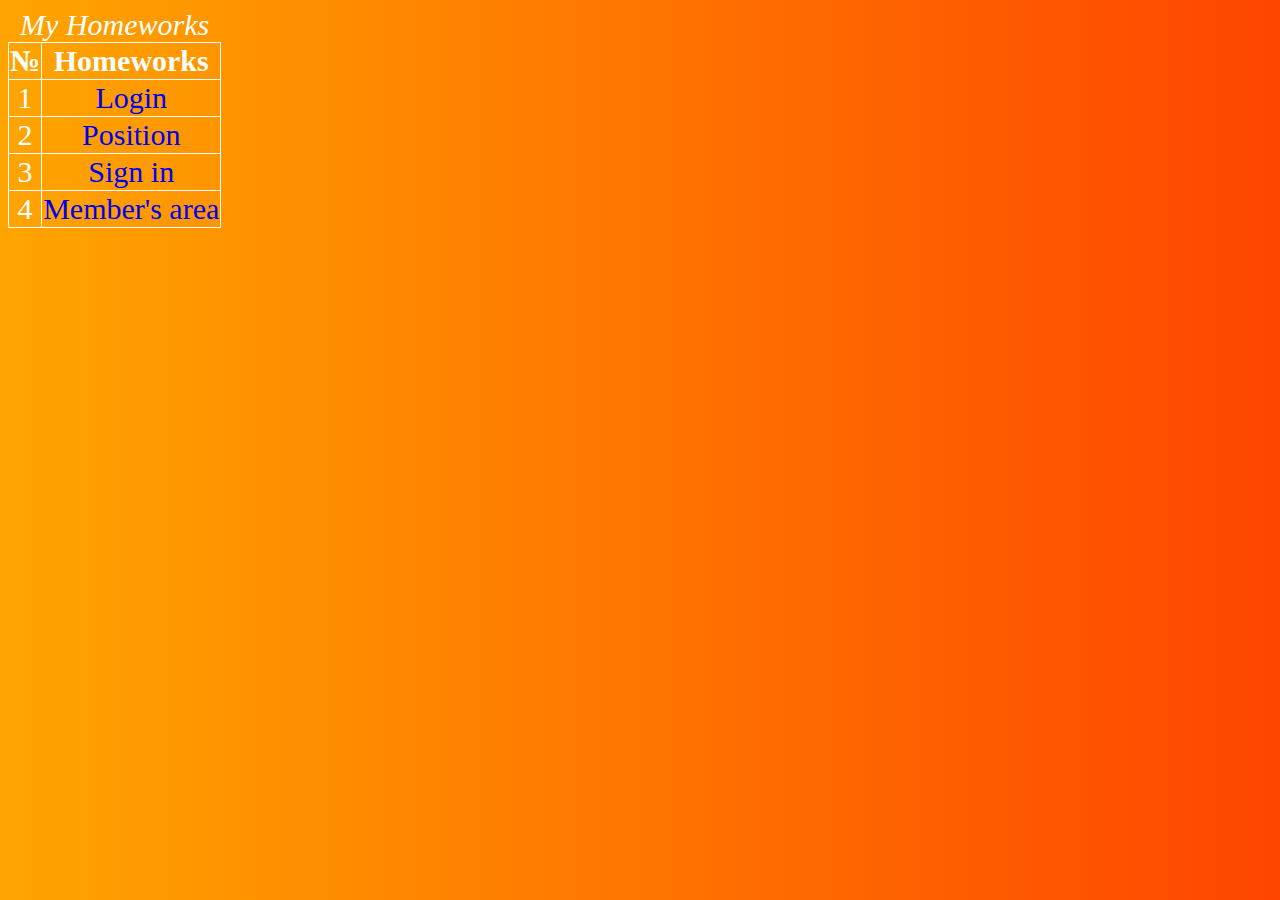
<file: index.html>
<!DOCTYPE html>
<html lang="en">
<head>
    <meta charset="UTF-8">
    <meta http-equiv="X-UA-Compatible" content="IE=edge">
    <meta name="viewport" content="width=device-width, initial-scale=1.0">
    <title>Homework</title>
    <style>
        body{
            background: linear-gradient(to right, orange, orangered);
            color: white;
        }
        table, th, td{
            border: 1px solid white;
            border-collapse: collapse;
            text-align: center;
            font-size: 30px;
        }
        caption{
            font-size: 30px;
            font-style: italic;
        }
        a{
            text-decoration: none;
        }
    </style>
</head>
<body>
    <table>
        <caption>My Homeworks</caption>
        <thead>
            <tr>
                <th>№</th>
                <th>Homeworks</th>
            </tr>
        </thead>
        <tbody>
            <tr>
                <td>1</td>
                <td> <a href="login.html">Login</a> </td>
            </tr>
            <tr>
                <td>2</td>
                <td> <a href="position.html">Position</a> </td>
            </tr>
            <tr>
                <td>3</td>
                <td><a href="sign.html">Sign in</a> </td>
            </tr>
            <tr>
                <td>4</td>
                <td><a href="member.html">Member's area</a> </td>
            </tr>
        </tbody>
    </table>
</body>
</html>
</file>
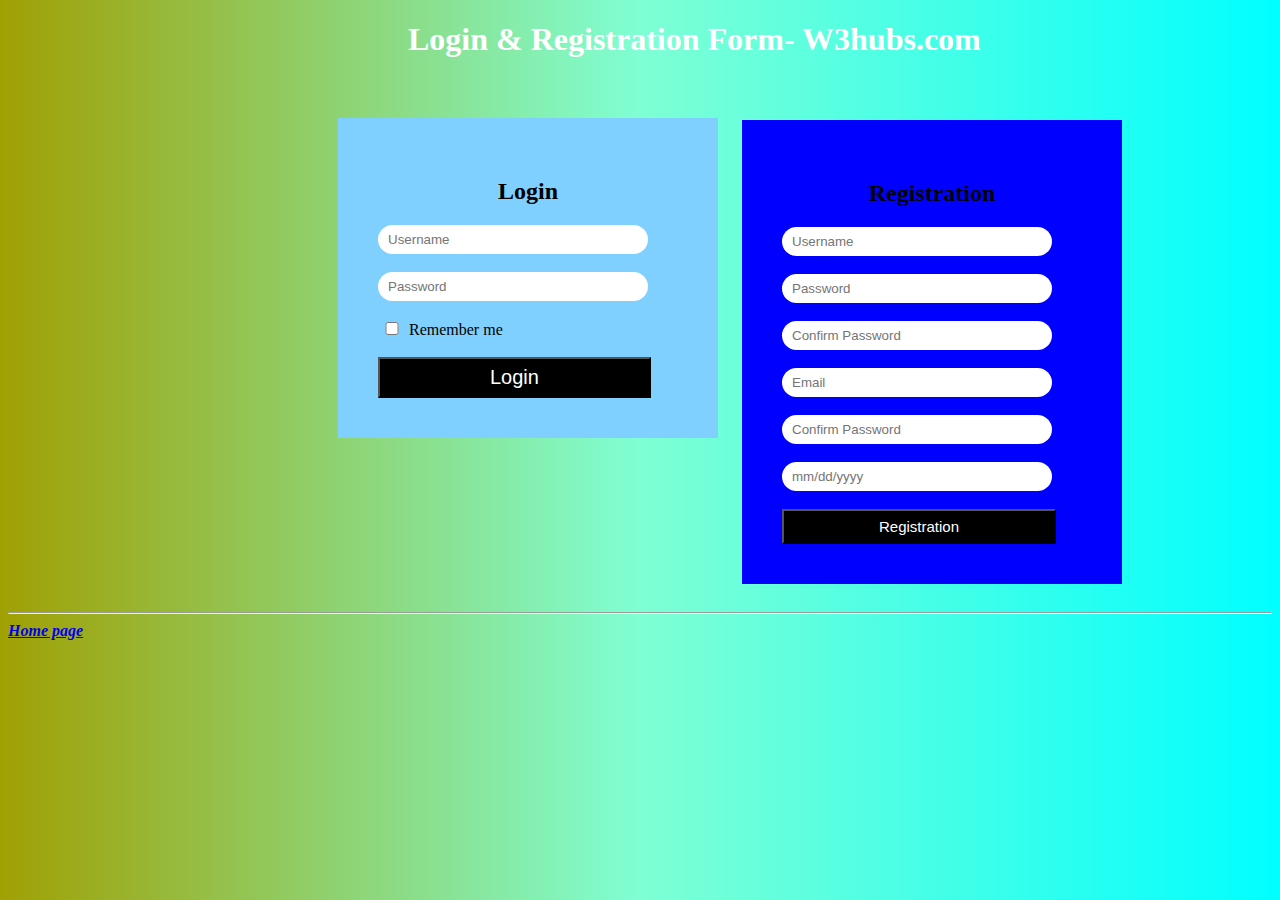
<file: login.html>
<!DOCTYPE html>
<html lang="en">
<head>
    <meta charset="UTF-8">
    <meta http-equiv="X-UA-Compatible" content="IE=edge">
    <meta name="viewport" content="width=device-width, initial-scale=1.0">
    <link rel="stylesheet" href="login.css">
    <title>Classwork</title>
</head>
<body>
    <h1>Login & Registration Form- W3hubs.com</h1>
    <div class="login">
        <form action="">
            <h2>Login</h2>
            <input type="text" placeholder="Username" >
            <br><br>
            <input type="password" name="" id="" placeholder="Password" >
            <br><br>
            <input class="checkbox" type="checkbox" name="" id=""> Remember me 
            <br><br>
            <button class="a1">Login</button>
        </form>
    </div>
    <div class="registration">
        <h2>Registration</h2>
        <input type="text" placeholder="Username" >
        <br><br>
        <input type="password" name="" id="" placeholder="Password" >
        <br><br>
        <input type="password" name="" id="" placeholder="Confirm Password" >
        <br><br>
        <input type="email" name="" placeholder="Email" id="">
        <br><br>
        <input type="password" name="" id="" placeholder="Confirm Password" >
        <br><br>
        <input placeholder="mm/dd/yyyy" class="date" type="text" name="" id="">
        <br><br>
        <button class="b1" >Registration</button>
    </div>
    <br><br><hr>
    <b><em><a href="index.html">Home page</a></em></b>
</body>
</html>
</file>
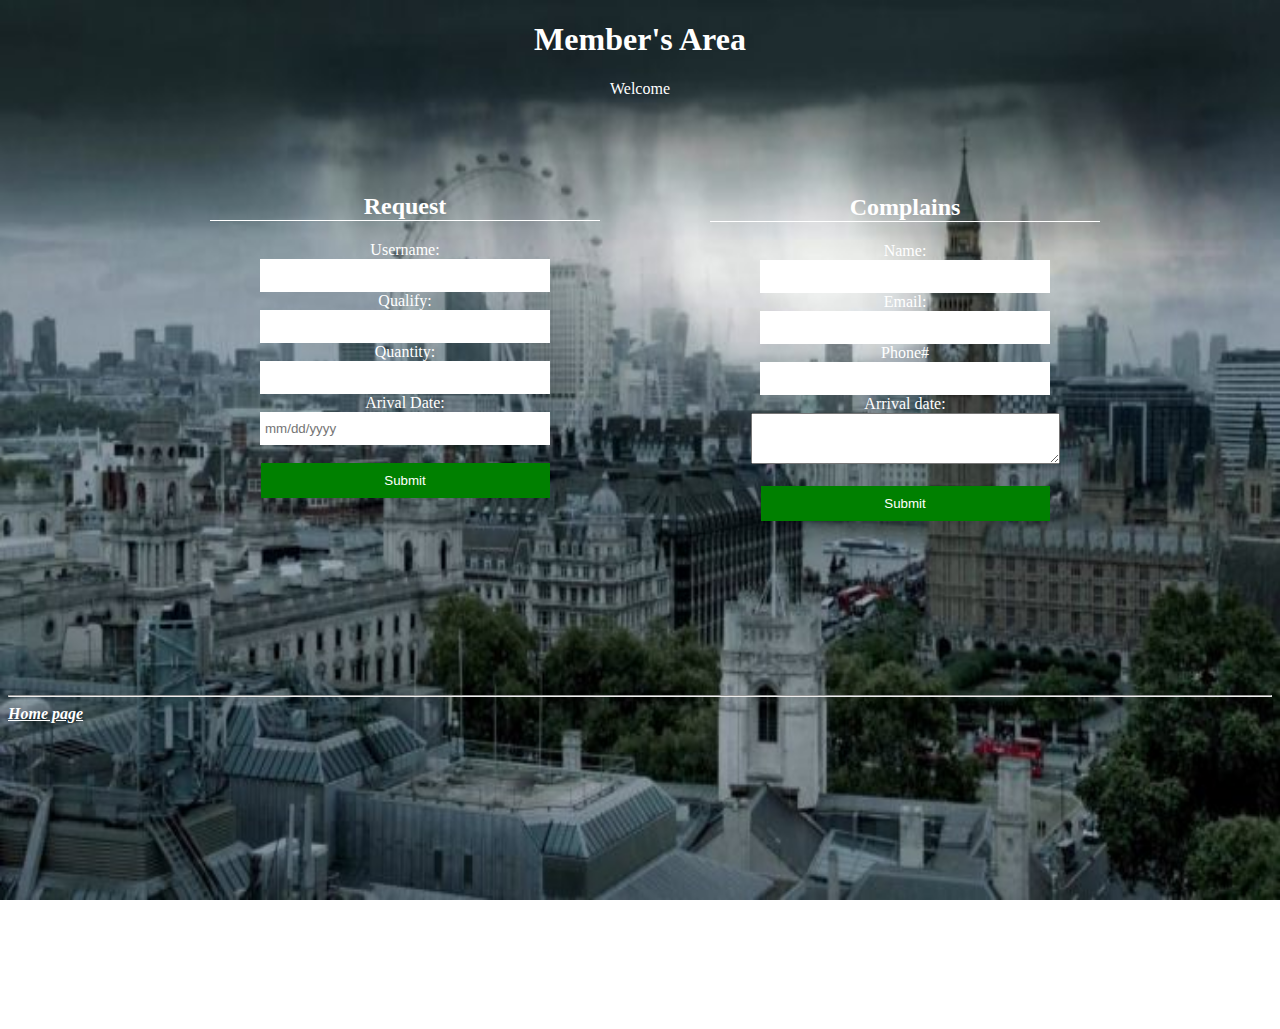
<file: member.html>
<!DOCTYPE html>
<html lang="en">
<head>
    <meta charset="UTF-8">
    <meta http-equiv="X-UA-Compatible" content="IE=edge">
    <meta name="viewport" content="width=device-width, initial-scale=1.0">
    <link rel="stylesheet" href="member.css">
    <link rel="shortcut icon" type="image" href="favicon.png" />
    <title>London's member</title>
</head>
<body>
    <div class="member">
        <h1>Member's Area</h1>
        <p>Welcome</p>
    </div>
    <div class="container">
        <!-- <div class="member">
            <h1>Member's Area</h1>
            <p>Welcome</p>
        </div> -->
        <div class="left">
            <h2>Request</h2>
            <form action="">
                <label for="">Username:</label>
                <br>
                <input type="text">
                <br>
                <label for="">Qualify:</label>
                <br>
                <input type="text">
                <br>
                <label for="">Quantity:</label>
                <br>
                <input type="text">
                <br>
                <label  for="">Arival Date:</label>
                <br>
                <input placeholder="mm/dd/yyyy" type="text">
                <br><br>
                <button>Submit</button>
            </form>
        </div>
        <br>
        <div class="right">
            <h2>Complains</h2>
            <form action="">
                <label for="">Name:</label>
                <br>
                <input type="text">
                <br>
                <label for="">Email:</label>
                <br>
                <input type="email">
                <br>
                <label for="">Phone#</label>
                <br>
                <input type="text">
                <br>
                <label for="">Arrival date:</label>
                <br>
                <textarea name="" id="" cols="36.5" rows="3"></textarea>
                <br><br>
                <button>Submit</button>
            </form>
        </div>
    </div>
    <br><br><br><br><br><br><br><hr>
    <b><em><a style="color: white;" href="index.html">Home page</a></em></b>
</body>
</body>
</html>
</file>
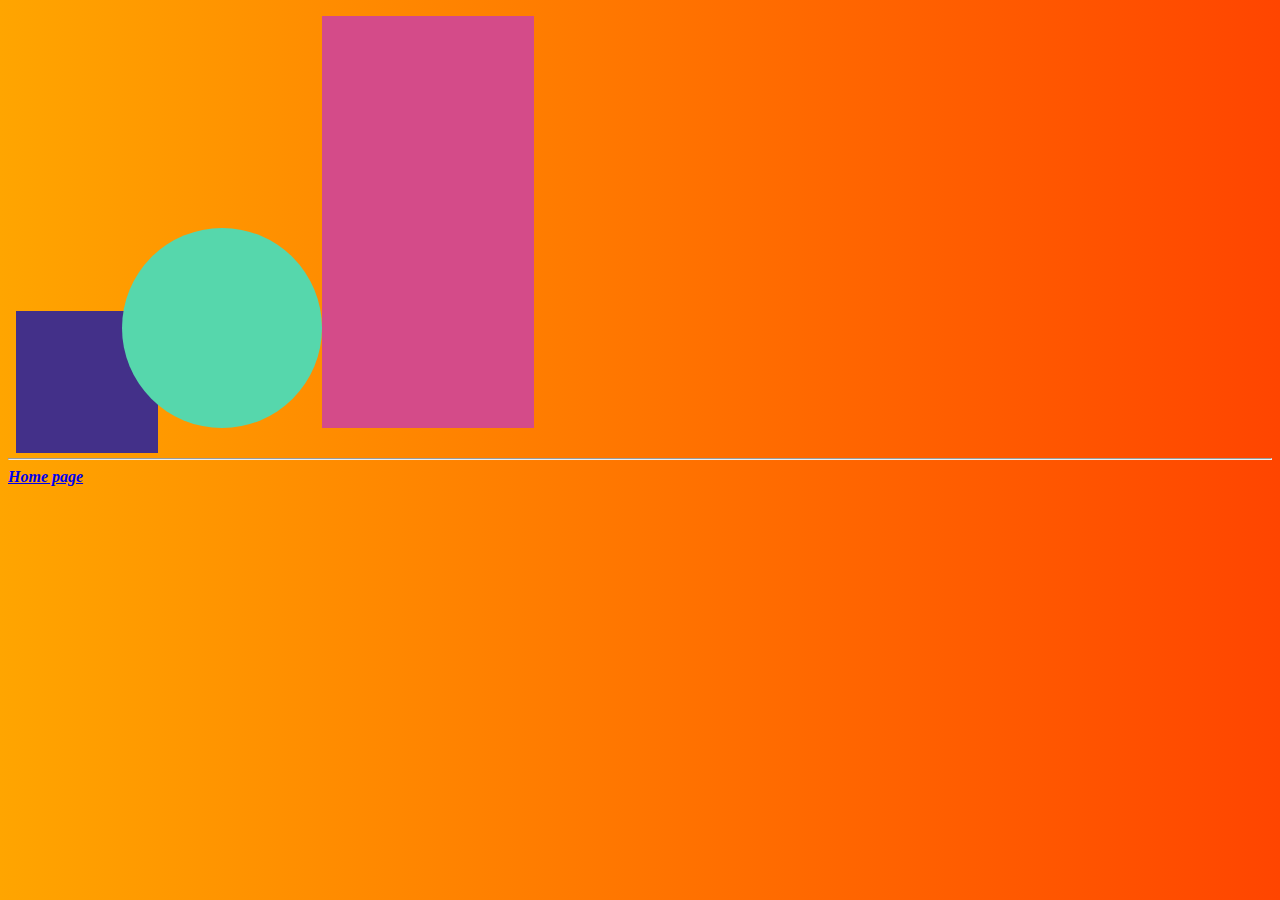
<file: position.html>
<!DOCTYPE html>
<html lang="en">
<head>
    <meta charset="UTF-8">
    <meta http-equiv="X-UA-Compatible" content="IE=edge">
    <meta name="viewport" content="width=device-width, initial-scale=1.0">
    <link rel="stylesheet" href="position.css">
    <title>Homework</title>
</head>
<body>
    <svg class="kvadrat1" width="150px" height="150px" >
        <rect x="10" y="10" width="150" height="150" style="fill:#433089; stroke:#433089; stroke-width: 4;" />
    </svg> 
    <svg class="aylana" width="200px" height="200px">
        <circle cx="100" cy="100" r="100" fill="#56D7AC" />
    </svg>
    <svg class="kvadrat2" width="220px" height="420px" >
        <rect x="10" y="10" width="220" height="420" style="fill: #D44B89; stroke: #D44B89; stroke-width: 4;" />
    </svg> 
    <br><br><hr>
    <b><em><a href="index.html">Home page</a></em></b>
</body>
</html>
</file>
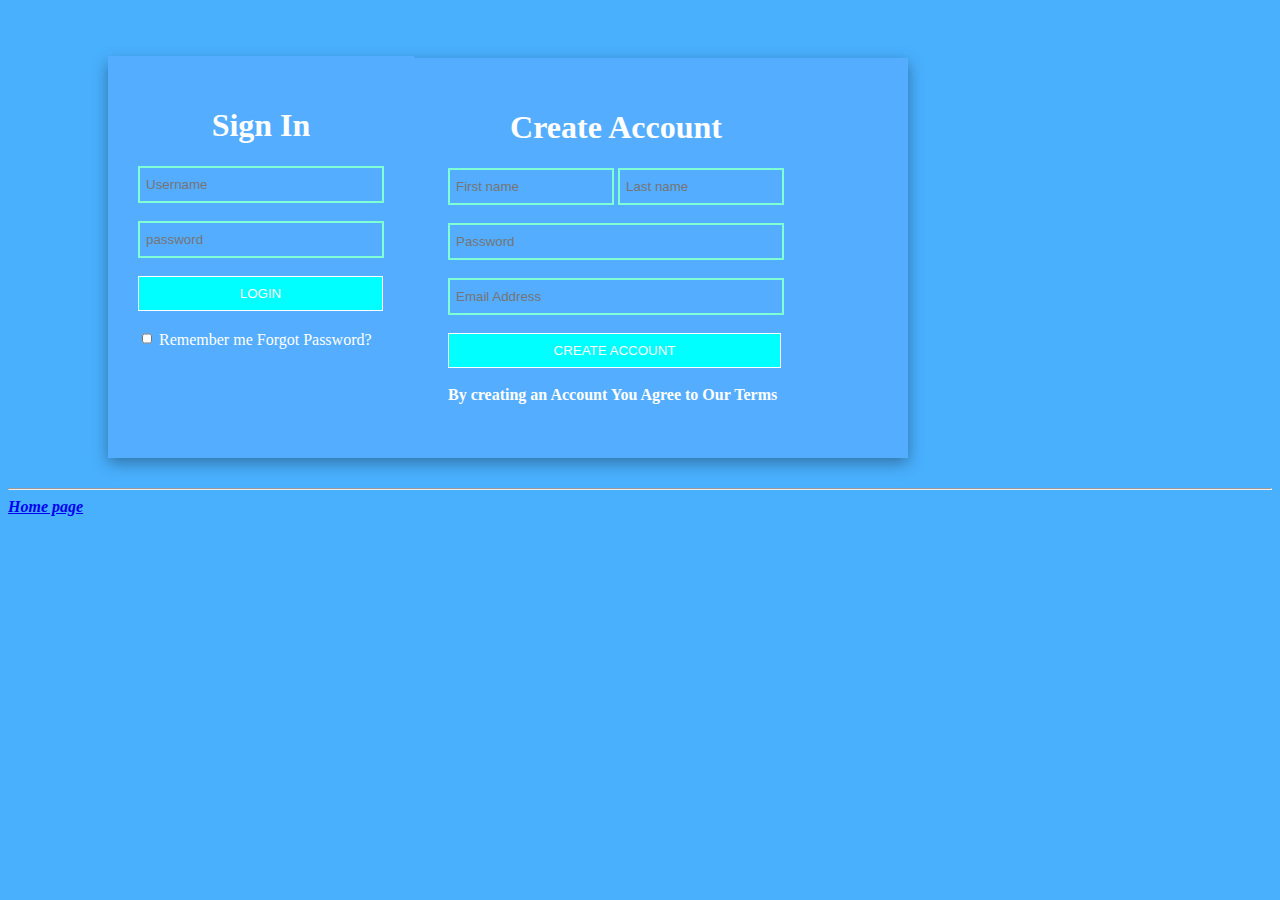
<file: sign.html>
<!DOCTYPE html>
<html lang="en">
<head>
    <meta charset="UTF-8">
    <meta http-equiv="X-UA-Compatible" content="IE=edge">
    <meta name="viewport" content="width=device-width, initial-scale=1.0">
    <link rel="stylesheet" href="sign.css">
    <title>Homework</title>
</head>
<body>
    <div class="container">
        <div class="left">
            <form action="">
                <h1>Sign In</h1>
                <input class="injiq2" type="text" placeholder="Username" >
                <br><br>
                <input class="injiq2" type="password" name="" id="" placeholder="password" >
                <br><br>
                <button>LOGIN</button>
                <br><br>
                <input class="check" type="checkbox" name="" id=""  > <span>Remember me</span> <span>Forgot Password?</span>
            </form>
        </div>
        <div class="right">
            <form action="">
                <h1>Create Account</h1>
                <input type="text" placeholder="First name">
                <input type="text" placeholder="Last name">
                <br><br>
                <input class="injiq" type="password" name="" id="" placeholder="Password">
                <br><br>
                <input class="injiq" type="email" name="" id="" placeholder="Email Address" >
                <br><br>
                <button class="a1" >CREATE ACCOUNT</button><br><br>
                <b>By creating an Account You Agree to Our Terms </b>
            </form>
        </div>
    </div>
    <br><br><br><br><br><hr>
    <b><em><a href="index.html">Home page</a></em></b>
</body>
</html>
</file>
<file: login.css>
body{
    background: linear-gradient(to right, rgb(160, 160, 3),aquamarine, aqua);
    
}
h1{
    color: white;
    margin-left: 400px;
}
h2{
    text-align: center;
}
.login{
    position: relative;
    top: -148px;
    right: 20px;
    display: inline-block;
    background-color: rgb(127, 208, 255);
    padding: 40px;
    margin-left: 350px;
    margin-top: 40px;
    width: 300px;
}
.registration{
    display: inline-block;
    background-color: blue;
    padding: 40px;
    margin-top: 40px;
    width: 300px;
}
input{
    border: 2px solid white;
    border-radius: 20px;
    padding: 7px 10px ;
    width: 250px;
    outline: none;
    border: none;
}
.a1{
    background-color: black;
    color: white;
    padding: 7px 110px 7px 110px;
    font-size: 20px;
}
.b1{
    background-color: black;
    color: white;
    padding: 7px 95px 7px 95px;
    font-size: 15px;
}
.checkbox{
    width: 20px;
}
</file>
<file: member.css>
body{
    background-image: url(London.jpg);
    background-repeat: no-repeat;
    background-size: 100vw 100vh;
    height: 1000px;
    background-position: center;
    background-attachment: fixed;
    color: white;
}
.container{
    display: flex;
    flex-direction: row;
    justify-content: center;
    /* justify-content: space-evenly; */
    align-items: center;
}
.member{
    text-align: center;
}
.left{
    position: relative;
    top: -12px;
    text-align: center;
    padding: 40px;
    padding-top: 60px;
}
.right{
    position: relative;
    left: 30px;
    text-align: center;
    padding: 40px;
    padding-top: 60px;
}
input{
    border: 2px solid white;
    padding: 7px 3px;
    width: 280px;
}
button{
    background-color: green;
    color: white;
    border: 2px solid green;
    width: 289px;
    padding: 8px;
}
h2{
    color: white;
    border-bottom: 1px solid white ;
    width: 390px;
}
</file>
<file: position.css>
body{
    background: linear-gradient(to right, orange, orangered);
}
.kvadrat1{
    position: relative;
    top: 25px;
    margin-top: 200px;
    display: inline-block;
}
.aylana{
    position: relative;
    right: 40px;
    display: inline-block;
}
.kvadrat2{
    position: relative;
    right: 52px;
    display: inline-block;
}
</file>
<file: sign.css>
body{
    background-color: #49B0FE;
}
.container{
    position: relative;
    top: 50px;
    left: 100px;
    background-color: #54ADFF;
    justify-content: center;
    align-items: center;
    display: flex;
    display: inline-block;
    color: white;
    box-shadow: rgba(0, 0, 0, 0.35) 0px 5px 15px;
    width: 800px;
    height: 400px;
}
.left{
    position: relative;
    top: -55px;
    display: inline-block;
    background-color: #54ADFF;
    padding: 30px;
}
.right{
    display: inline-block;
    background-color: #54ADFF;
    padding: 30px;
}
input{
    background-color: #54ADFF;
    border: 2px solid  aquamarine;
    outline: none;
    padding: 9px 6px ;
    width: 150px;
}
h1{
    text-align: center;
}
.check{
    width: 10px;
}
.injiq{
    width: 320px;
}
.injiq2{
    width: 230px;
}
button{
    padding: 9px 6px;
    background-color: aqua;
    border: 1px solid white;
    color: white;
    width: 245px;
}
.a1{
    width: 333px;
}
</file>
